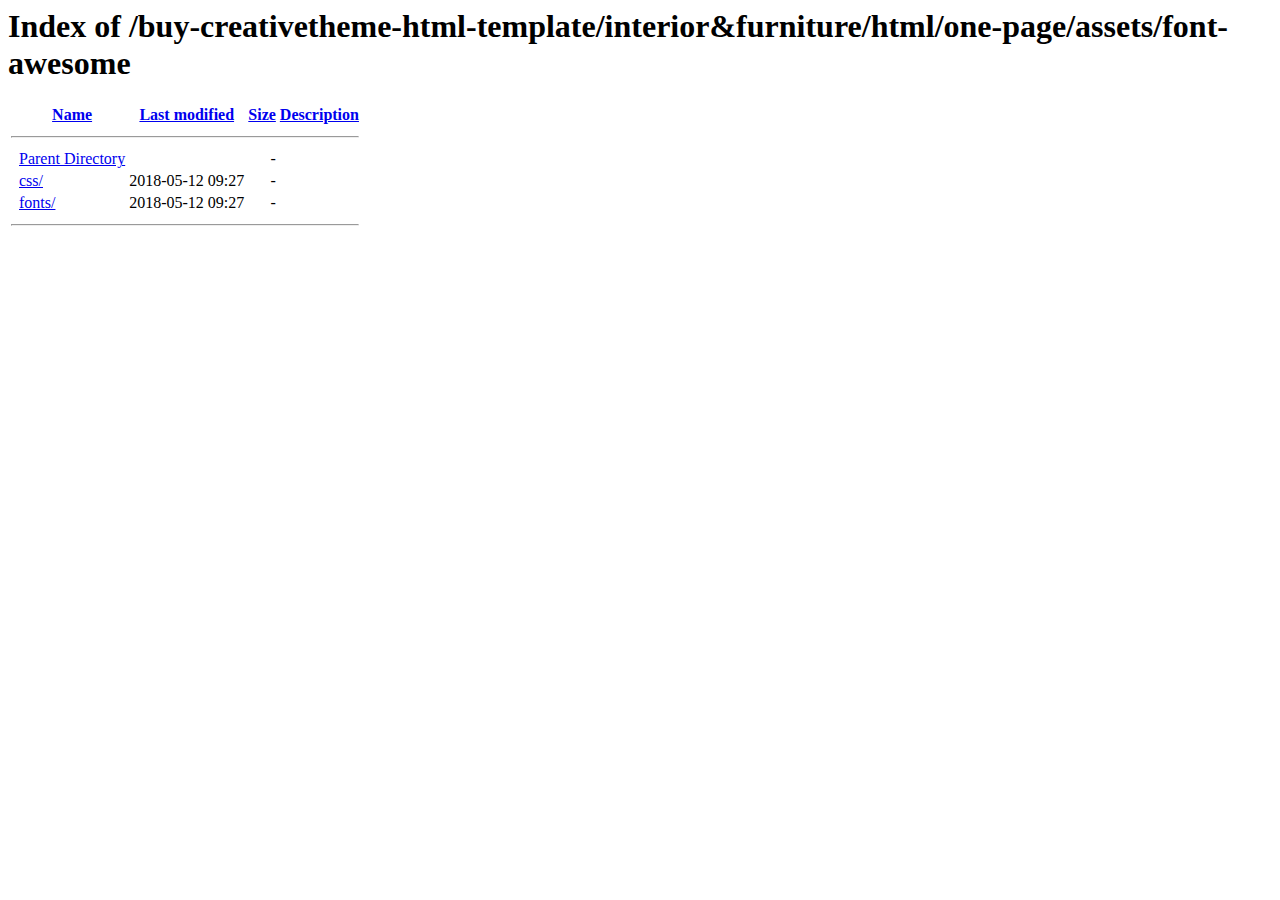
<file: assets/font-awesome/index.html>
<!DOCTYPE HTML PUBLIC "-//W3C//DTD HTML 3.2 Final//EN">
<html>
 <head>
  <title>Index of /buy-creativetheme-html-template/interior&amp;furniture/html/one-page/assets/font-awesome</title>
 </head>
 <body>
<h1>Index of /buy-creativetheme-html-template/interior&amp;furniture/html/one-page/assets/font-awesome</h1>
  <table>
   <tr><th valign="top">&nbsp;</th><th><a href="index.html?C=N%3BO=D">Name</a></th><th><a href="index.html?C=M%3BO=A">Last modified</a></th><th><a href="index.html?C=S%3BO=A">Size</a></th><th><a href="index.html?C=D%3BO=A">Description</a></th></tr>
   <tr><th colspan="5"><hr></th></tr>
<tr><td valign="top">&nbsp;</td><td><a href="../index.html">Parent Directory</a>       </td><td>&nbsp;</td><td align="right">  - </td><td>&nbsp;</td></tr>
<tr><td valign="top">&nbsp;</td><td><a href="css/index.html">css/</a>                   </td><td align="right">2018-05-12 09:27  </td><td align="right">  - </td><td>&nbsp;</td></tr>
<tr><td valign="top">&nbsp;</td><td><a href="fonts/index.html">fonts/</a>                 </td><td align="right">2018-05-12 09:27  </td><td align="right">  - </td><td>&nbsp;</td></tr>
   <tr><th colspan="5"><hr></th></tr>
</table>
</body></html>
</file>
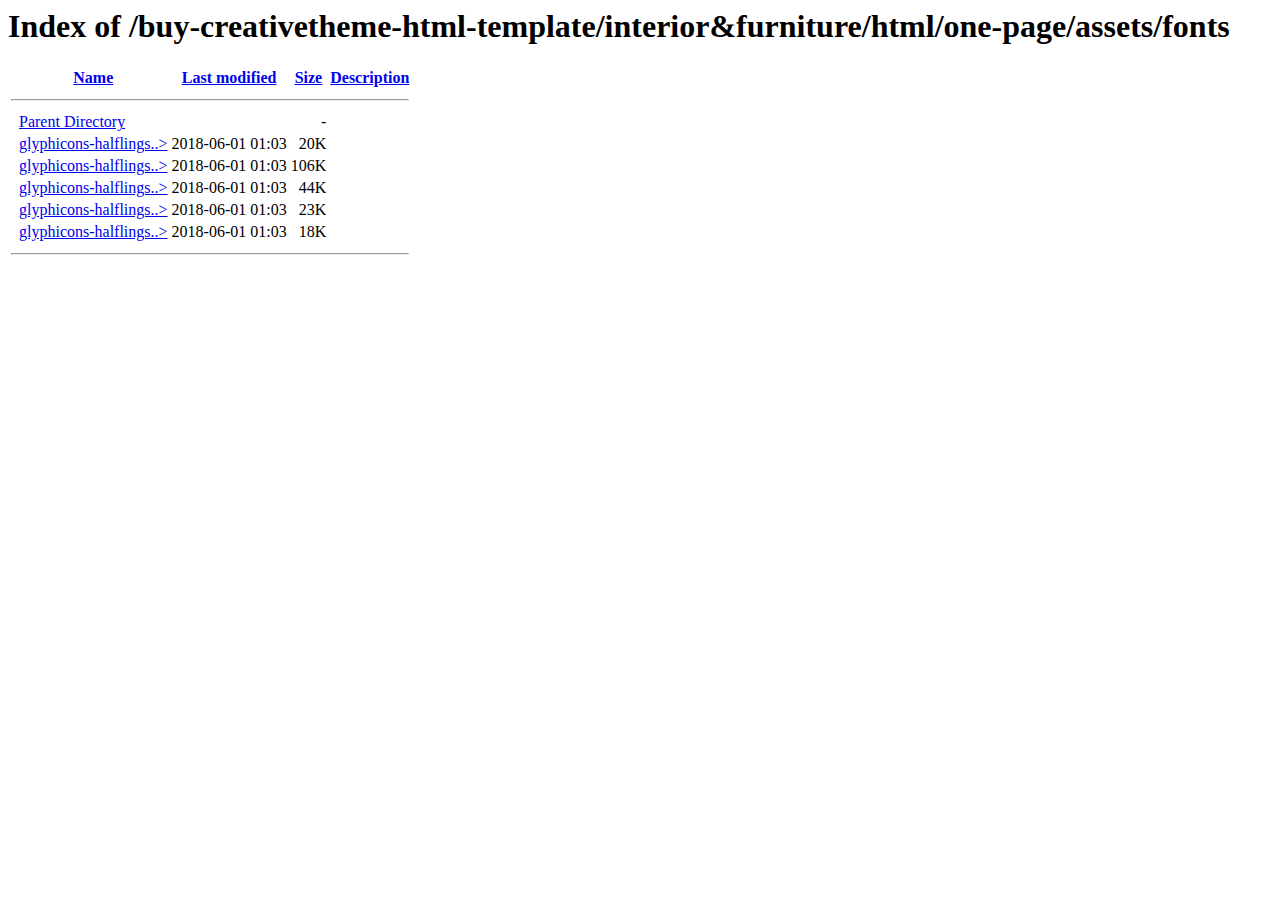
<file: assets/fonts/index.html>
<!DOCTYPE HTML PUBLIC "-//W3C//DTD HTML 3.2 Final//EN">
<html>
 <head>
  <title>Index of /buy-creativetheme-html-template/interior&amp;furniture/html/one-page/assets/fonts</title>
 </head>
 <body>
<h1>Index of /buy-creativetheme-html-template/interior&amp;furniture/html/one-page/assets/fonts</h1>
  <table>
   <tr><th valign="top">&nbsp;</th><th><a href="index.html?C=N%3BO=D">Name</a></th><th><a href="index.html?C=M%3BO=A">Last modified</a></th><th><a href="index.html?C=S%3BO=A">Size</a></th><th><a href="index.html?C=D%3BO=A">Description</a></th></tr>
   <tr><th colspan="5"><hr></th></tr>
<tr><td valign="top">&nbsp;</td><td><a href="../index.html">Parent Directory</a>       </td><td>&nbsp;</td><td align="right">  - </td><td>&nbsp;</td></tr>
<tr><td valign="top">&nbsp;</td><td><a href="glyphicons-halflings-regular.eot">glyphicons-halflings..&gt;</a></td><td align="right">2018-06-01 01:03  </td><td align="right"> 20K</td><td>&nbsp;</td></tr>
<tr><td valign="top">&nbsp;</td><td><a href="glyphicons-halflings-regular.svg">glyphicons-halflings..&gt;</a></td><td align="right">2018-06-01 01:03  </td><td align="right">106K</td><td>&nbsp;</td></tr>
<tr><td valign="top">&nbsp;</td><td><a href="glyphicons-halflings-regular.ttf">glyphicons-halflings..&gt;</a></td><td align="right">2018-06-01 01:03  </td><td align="right"> 44K</td><td>&nbsp;</td></tr>
<tr><td valign="top">&nbsp;</td><td><a href="glyphicons-halflings-regular.woff">glyphicons-halflings..&gt;</a></td><td align="right">2018-06-01 01:03  </td><td align="right"> 23K</td><td>&nbsp;</td></tr>
<tr><td valign="top">&nbsp;</td><td><a href="glyphicons-halflings-regular.woff2">glyphicons-halflings..&gt;</a></td><td align="right">2018-06-01 01:03  </td><td align="right"> 18K</td><td>&nbsp;</td></tr>
   <tr><th colspan="5"><hr></th></tr>
</table>
</body></html>
</file>
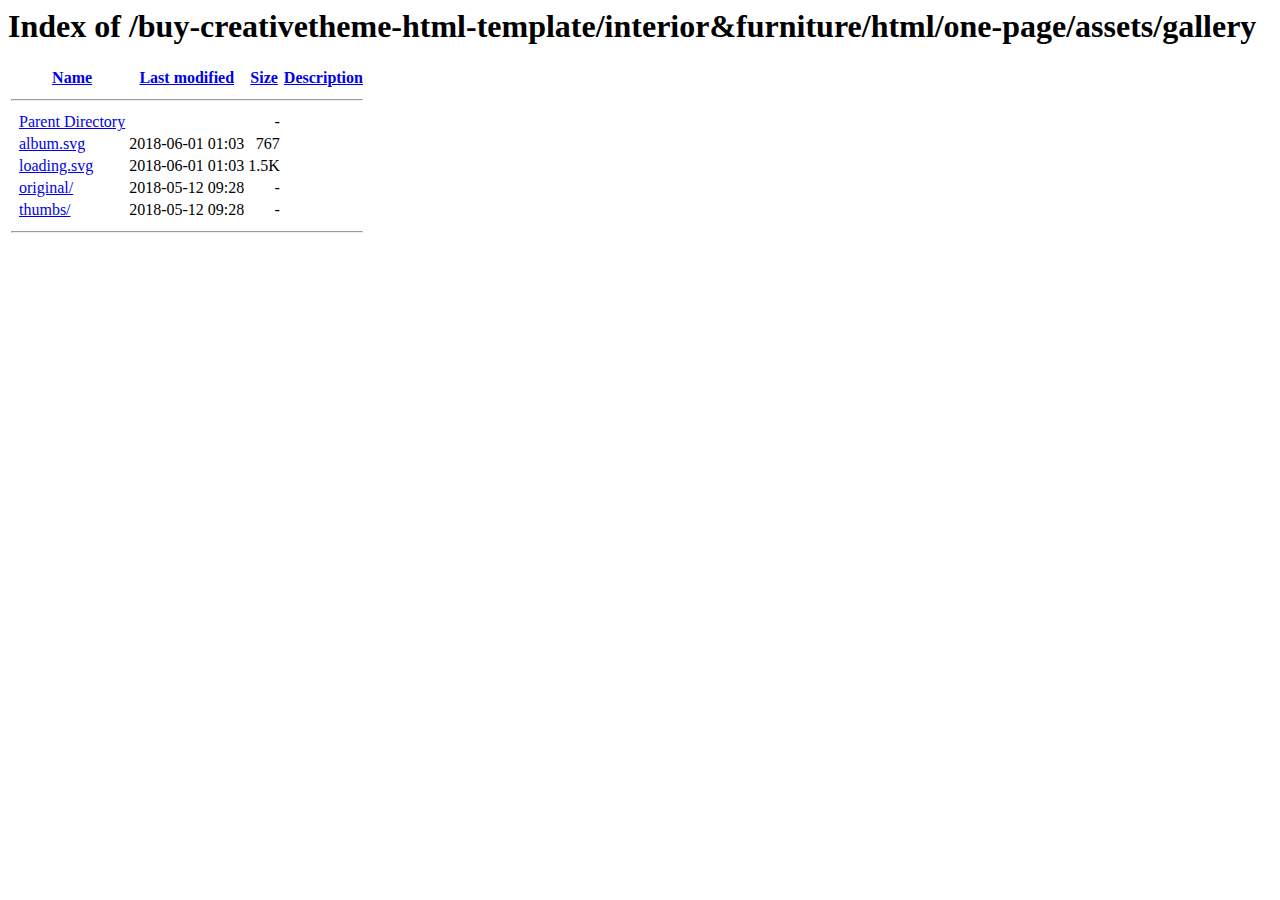
<file: assets/gallery/index.html>
<!DOCTYPE HTML PUBLIC "-//W3C//DTD HTML 3.2 Final//EN">
<html>
 <head>
  <title>Index of /buy-creativetheme-html-template/interior&amp;furniture/html/one-page/assets/gallery</title>
 </head>
 <body>
<h1>Index of /buy-creativetheme-html-template/interior&amp;furniture/html/one-page/assets/gallery</h1>
  <table>
   <tr><th valign="top">&nbsp;</th><th><a href="index.html?C=N%3BO=D">Name</a></th><th><a href="index.html?C=M%3BO=A">Last modified</a></th><th><a href="index.html?C=S%3BO=A">Size</a></th><th><a href="index.html?C=D%3BO=A">Description</a></th></tr>
   <tr><th colspan="5"><hr></th></tr>
<tr><td valign="top">&nbsp;</td><td><a href="../index.html">Parent Directory</a>       </td><td>&nbsp;</td><td align="right">  - </td><td>&nbsp;</td></tr>
<tr><td valign="top">&nbsp;</td><td><a href="album.svg">album.svg</a>              </td><td align="right">2018-06-01 01:03  </td><td align="right">767 </td><td>&nbsp;</td></tr>
<tr><td valign="top">&nbsp;</td><td><a href="loading.svg">loading.svg</a>            </td><td align="right">2018-06-01 01:03  </td><td align="right">1.5K</td><td>&nbsp;</td></tr>
<tr><td valign="top">&nbsp;</td><td><a href="original/index.html">original/</a>              </td><td align="right">2018-05-12 09:28  </td><td align="right">  - </td><td>&nbsp;</td></tr>
<tr><td valign="top">&nbsp;</td><td><a href="thumbs/index.html">thumbs/</a>                </td><td align="right">2018-05-12 09:28  </td><td align="right">  - </td><td>&nbsp;</td></tr>
   <tr><th colspan="5"><hr></th></tr>
</table>
</body></html>
</file>
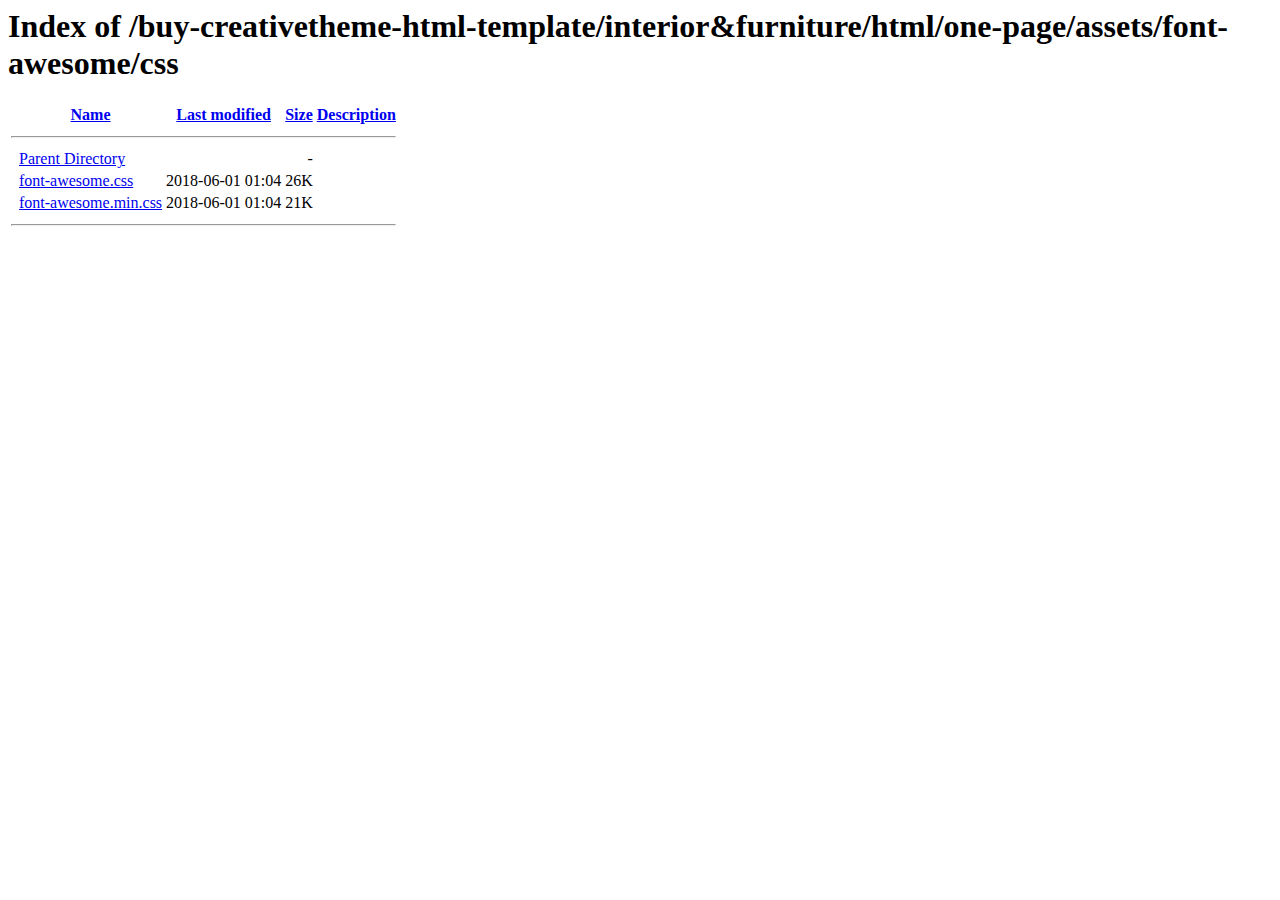
<file: assets/font-awesome/css/index.html>
<!DOCTYPE HTML PUBLIC "-//W3C//DTD HTML 3.2 Final//EN">
<html>
 <head>
  <title>Index of /buy-creativetheme-html-template/interior&amp;furniture/html/one-page/assets/font-awesome/css</title>
 </head>
 <body>
<h1>Index of /buy-creativetheme-html-template/interior&amp;furniture/html/one-page/assets/font-awesome/css</h1>
  <table>
   <tr><th valign="top">&nbsp;</th><th><a href="index.html?C=N%3BO=D">Name</a></th><th><a href="index.html?C=M%3BO=A">Last modified</a></th><th><a href="index.html?C=S%3BO=A">Size</a></th><th><a href="index.html?C=D%3BO=A">Description</a></th></tr>
   <tr><th colspan="5"><hr></th></tr>
<tr><td valign="top">&nbsp;</td><td><a href="../index.html">Parent Directory</a>       </td><td>&nbsp;</td><td align="right">  - </td><td>&nbsp;</td></tr>
<tr><td valign="top">&nbsp;</td><td><a href="font-awesome.css">font-awesome.css</a>       </td><td align="right">2018-06-01 01:04  </td><td align="right"> 26K</td><td>&nbsp;</td></tr>
<tr><td valign="top">&nbsp;</td><td><a href="font-awesome.min.css">font-awesome.min.css</a>   </td><td align="right">2018-06-01 01:04  </td><td align="right"> 21K</td><td>&nbsp;</td></tr>
   <tr><th colspan="5"><hr></th></tr>
</table>
</body></html>
</file>
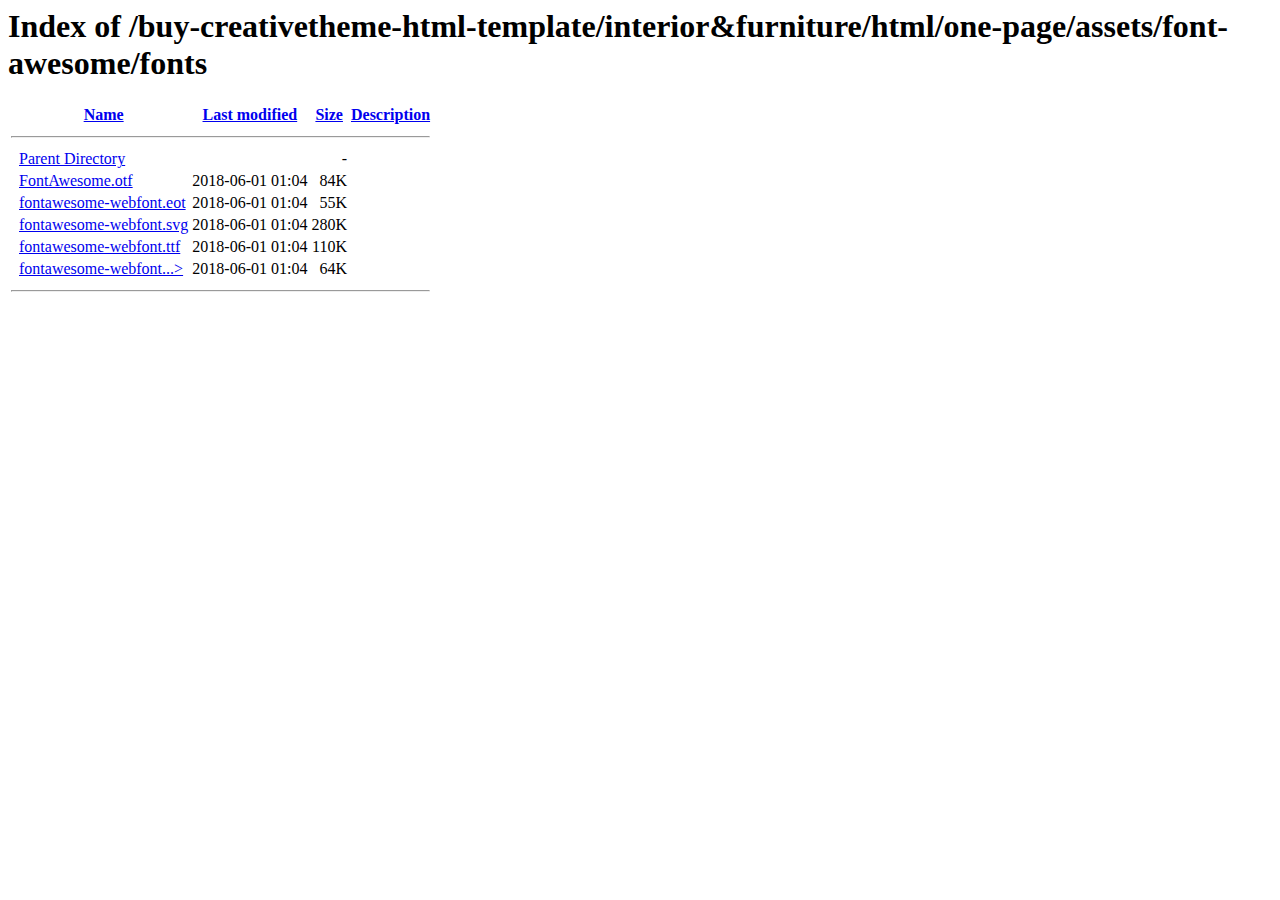
<file: assets/font-awesome/fonts/index.html>
<!DOCTYPE HTML PUBLIC "-//W3C//DTD HTML 3.2 Final//EN">
<html>
 <head>
  <title>Index of /buy-creativetheme-html-template/interior&amp;furniture/html/one-page/assets/font-awesome/fonts</title>
 </head>
 <body>
<h1>Index of /buy-creativetheme-html-template/interior&amp;furniture/html/one-page/assets/font-awesome/fonts</h1>
  <table>
   <tr><th valign="top">&nbsp;</th><th><a href="index.html?C=N%3BO=D">Name</a></th><th><a href="index.html?C=M%3BO=A">Last modified</a></th><th><a href="index.html?C=S%3BO=A">Size</a></th><th><a href="index.html?C=D%3BO=A">Description</a></th></tr>
   <tr><th colspan="5"><hr></th></tr>
<tr><td valign="top">&nbsp;</td><td><a href="../index.html">Parent Directory</a>       </td><td>&nbsp;</td><td align="right">  - </td><td>&nbsp;</td></tr>
<tr><td valign="top">&nbsp;</td><td><a href="FontAwesome.otf">FontAwesome.otf</a>        </td><td align="right">2018-06-01 01:04  </td><td align="right"> 84K</td><td>&nbsp;</td></tr>
<tr><td valign="top">&nbsp;</td><td><a href="fontawesome-webfont.eot">fontawesome-webfont.eot</a></td><td align="right">2018-06-01 01:04  </td><td align="right"> 55K</td><td>&nbsp;</td></tr>
<tr><td valign="top">&nbsp;</td><td><a href="fontawesome-webfont.svg">fontawesome-webfont.svg</a></td><td align="right">2018-06-01 01:04  </td><td align="right">280K</td><td>&nbsp;</td></tr>
<tr><td valign="top">&nbsp;</td><td><a href="fontawesome-webfont.ttf">fontawesome-webfont.ttf</a></td><td align="right">2018-06-01 01:04  </td><td align="right">110K</td><td>&nbsp;</td></tr>
<tr><td valign="top">&nbsp;</td><td><a href="fontawesome-webfont.woff">fontawesome-webfont...&gt;</a></td><td align="right">2018-06-01 01:04  </td><td align="right"> 64K</td><td>&nbsp;</td></tr>
   <tr><th colspan="5"><hr></th></tr>
</table>
</body></html>
</file>
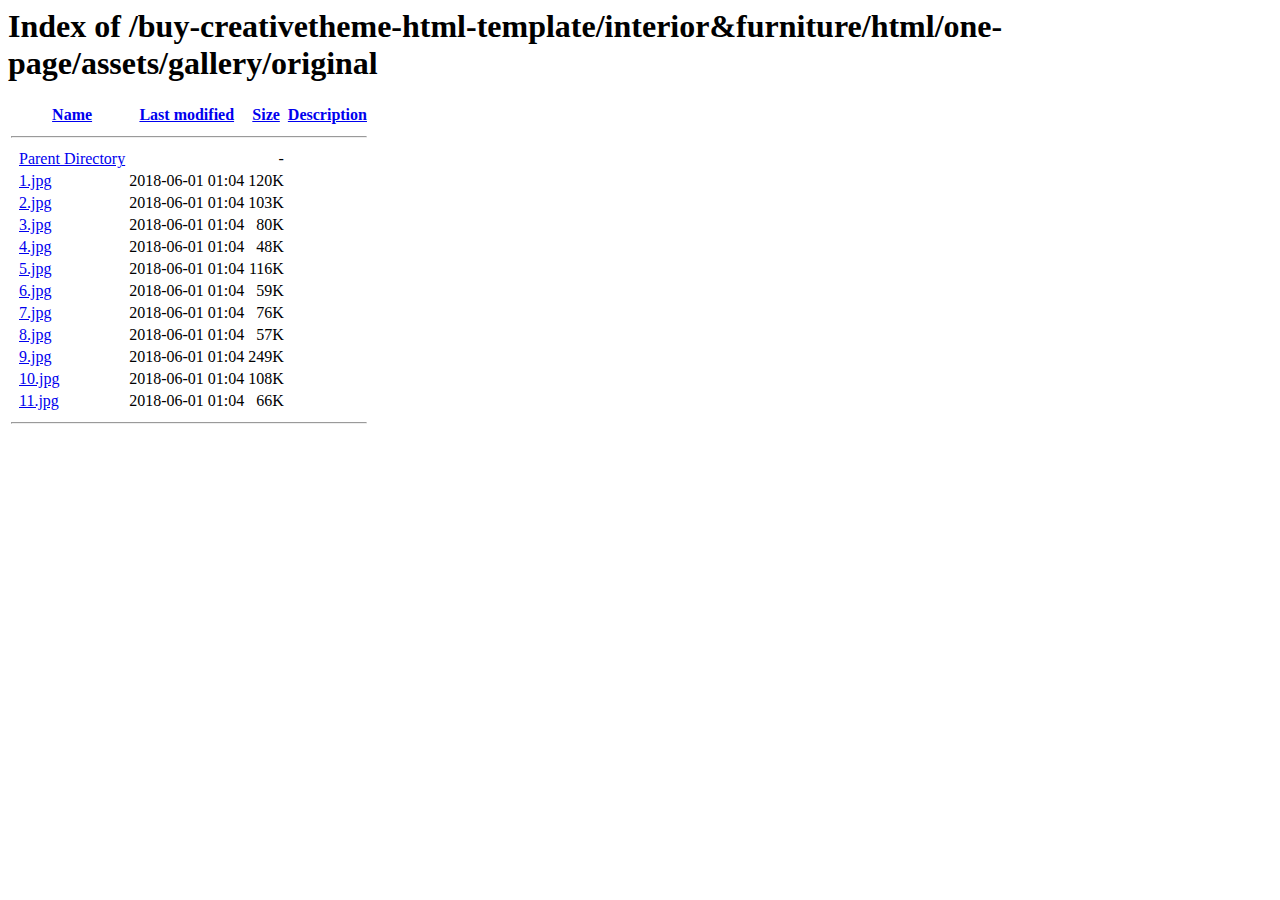
<file: assets/gallery/original/index.html>
<!DOCTYPE HTML PUBLIC "-//W3C//DTD HTML 3.2 Final//EN">
<html>
 <head>
  <title>Index of /buy-creativetheme-html-template/interior&amp;furniture/html/one-page/assets/gallery/original</title>
 </head>
 <body>
<h1>Index of /buy-creativetheme-html-template/interior&amp;furniture/html/one-page/assets/gallery/original</h1>
  <table>
   <tr><th valign="top">&nbsp;</th><th><a href="index.html?C=N%3BO=D">Name</a></th><th><a href="index.html?C=M%3BO=A">Last modified</a></th><th><a href="index.html?C=S%3BO=A">Size</a></th><th><a href="index.html?C=D%3BO=A">Description</a></th></tr>
   <tr><th colspan="5"><hr></th></tr>
<tr><td valign="top">&nbsp;</td><td><a href="../index.html">Parent Directory</a>       </td><td>&nbsp;</td><td align="right">  - </td><td>&nbsp;</td></tr>
<tr><td valign="top">&nbsp;</td><td><a href="1.jpg">1.jpg</a>                  </td><td align="right">2018-06-01 01:04  </td><td align="right">120K</td><td>&nbsp;</td></tr>
<tr><td valign="top">&nbsp;</td><td><a href="2.jpg">2.jpg</a>                  </td><td align="right">2018-06-01 01:04  </td><td align="right">103K</td><td>&nbsp;</td></tr>
<tr><td valign="top">&nbsp;</td><td><a href="3.jpg">3.jpg</a>                  </td><td align="right">2018-06-01 01:04  </td><td align="right"> 80K</td><td>&nbsp;</td></tr>
<tr><td valign="top">&nbsp;</td><td><a href="4.jpg">4.jpg</a>                  </td><td align="right">2018-06-01 01:04  </td><td align="right"> 48K</td><td>&nbsp;</td></tr>
<tr><td valign="top">&nbsp;</td><td><a href="5.jpg">5.jpg</a>                  </td><td align="right">2018-06-01 01:04  </td><td align="right">116K</td><td>&nbsp;</td></tr>
<tr><td valign="top">&nbsp;</td><td><a href="6.jpg">6.jpg</a>                  </td><td align="right">2018-06-01 01:04  </td><td align="right"> 59K</td><td>&nbsp;</td></tr>
<tr><td valign="top">&nbsp;</td><td><a href="7.jpg">7.jpg</a>                  </td><td align="right">2018-06-01 01:04  </td><td align="right"> 76K</td><td>&nbsp;</td></tr>
<tr><td valign="top">&nbsp;</td><td><a href="8.jpg">8.jpg</a>                  </td><td align="right">2018-06-01 01:04  </td><td align="right"> 57K</td><td>&nbsp;</td></tr>
<tr><td valign="top">&nbsp;</td><td><a href="9.jpg">9.jpg</a>                  </td><td align="right">2018-06-01 01:04  </td><td align="right">249K</td><td>&nbsp;</td></tr>
<tr><td valign="top">&nbsp;</td><td><a href="10.jpg">10.jpg</a>                 </td><td align="right">2018-06-01 01:04  </td><td align="right">108K</td><td>&nbsp;</td></tr>
<tr><td valign="top">&nbsp;</td><td><a href="11.jpg">11.jpg</a>                 </td><td align="right">2018-06-01 01:04  </td><td align="right"> 66K</td><td>&nbsp;</td></tr>
   <tr><th colspan="5"><hr></th></tr>
</table>
</body></html>
</file>
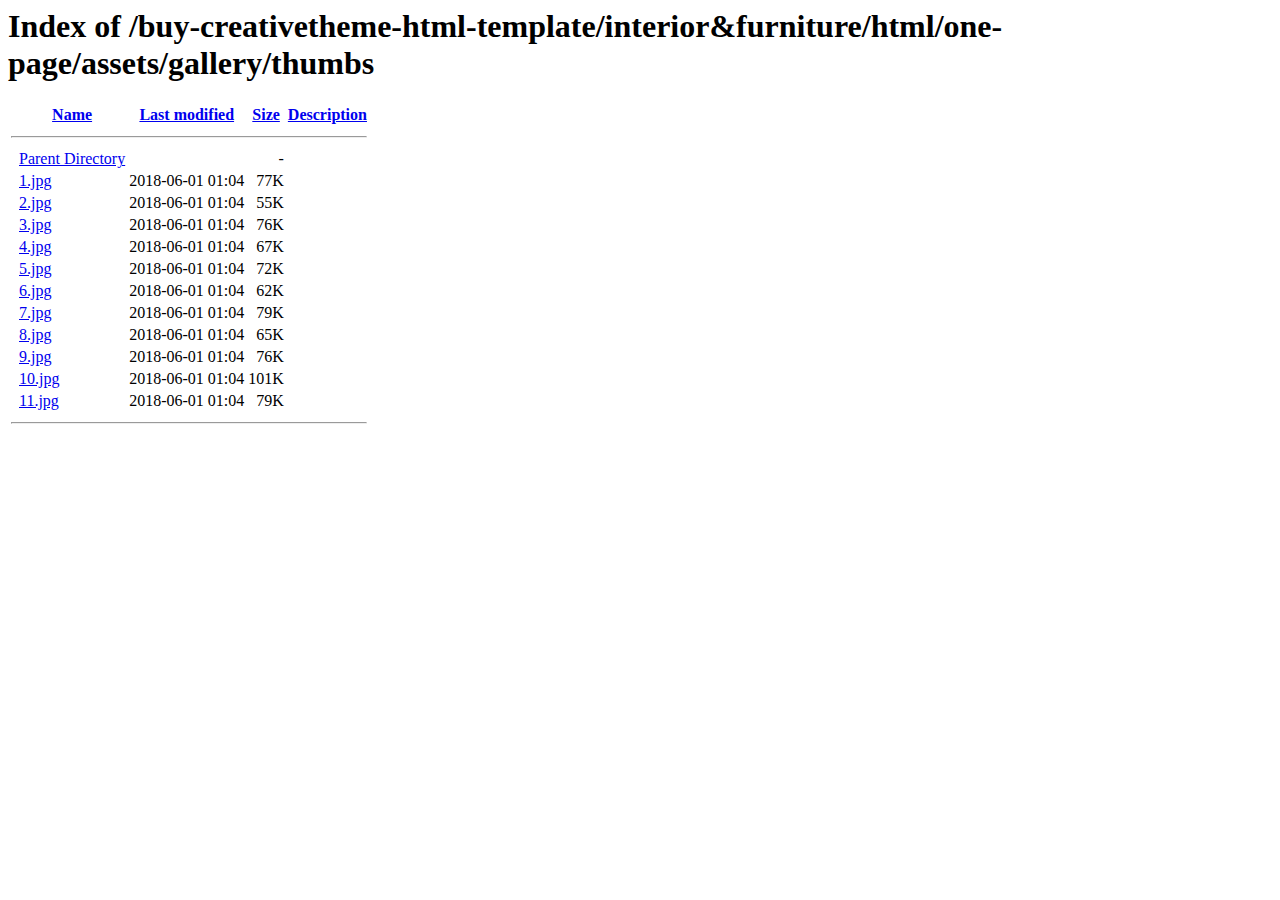
<file: assets/gallery/thumbs/index.html>
<!DOCTYPE HTML PUBLIC "-//W3C//DTD HTML 3.2 Final//EN">
<html>
 <head>
  <title>Index of /buy-creativetheme-html-template/interior&amp;furniture/html/one-page/assets/gallery/thumbs</title>
 </head>
 <body>
<h1>Index of /buy-creativetheme-html-template/interior&amp;furniture/html/one-page/assets/gallery/thumbs</h1>
  <table>
   <tr><th valign="top">&nbsp;</th><th><a href="index.html?C=N%3BO=D">Name</a></th><th><a href="index.html?C=M%3BO=A">Last modified</a></th><th><a href="index.html?C=S%3BO=A">Size</a></th><th><a href="index.html?C=D%3BO=A">Description</a></th></tr>
   <tr><th colspan="5"><hr></th></tr>
<tr><td valign="top">&nbsp;</td><td><a href="../index.html">Parent Directory</a>       </td><td>&nbsp;</td><td align="right">  - </td><td>&nbsp;</td></tr>
<tr><td valign="top">&nbsp;</td><td><a href="1.jpg">1.jpg</a>                  </td><td align="right">2018-06-01 01:04  </td><td align="right"> 77K</td><td>&nbsp;</td></tr>
<tr><td valign="top">&nbsp;</td><td><a href="2.jpg">2.jpg</a>                  </td><td align="right">2018-06-01 01:04  </td><td align="right"> 55K</td><td>&nbsp;</td></tr>
<tr><td valign="top">&nbsp;</td><td><a href="3.jpg">3.jpg</a>                  </td><td align="right">2018-06-01 01:04  </td><td align="right"> 76K</td><td>&nbsp;</td></tr>
<tr><td valign="top">&nbsp;</td><td><a href="4.jpg">4.jpg</a>                  </td><td align="right">2018-06-01 01:04  </td><td align="right"> 67K</td><td>&nbsp;</td></tr>
<tr><td valign="top">&nbsp;</td><td><a href="5.jpg">5.jpg</a>                  </td><td align="right">2018-06-01 01:04  </td><td align="right"> 72K</td><td>&nbsp;</td></tr>
<tr><td valign="top">&nbsp;</td><td><a href="6.jpg">6.jpg</a>                  </td><td align="right">2018-06-01 01:04  </td><td align="right"> 62K</td><td>&nbsp;</td></tr>
<tr><td valign="top">&nbsp;</td><td><a href="7.jpg">7.jpg</a>                  </td><td align="right">2018-06-01 01:04  </td><td align="right"> 79K</td><td>&nbsp;</td></tr>
<tr><td valign="top">&nbsp;</td><td><a href="8.jpg">8.jpg</a>                  </td><td align="right">2018-06-01 01:04  </td><td align="right"> 65K</td><td>&nbsp;</td></tr>
<tr><td valign="top">&nbsp;</td><td><a href="9.jpg">9.jpg</a>                  </td><td align="right">2018-06-01 01:04  </td><td align="right"> 76K</td><td>&nbsp;</td></tr>
<tr><td valign="top">&nbsp;</td><td><a href="10.jpg">10.jpg</a>                 </td><td align="right">2018-06-01 01:04  </td><td align="right">101K</td><td>&nbsp;</td></tr>
<tr><td valign="top">&nbsp;</td><td><a href="11.jpg">11.jpg</a>                 </td><td align="right">2018-06-01 01:04  </td><td align="right"> 79K</td><td>&nbsp;</td></tr>
   <tr><th colspan="5"><hr></th></tr>
</table>
</body></html>
</file>
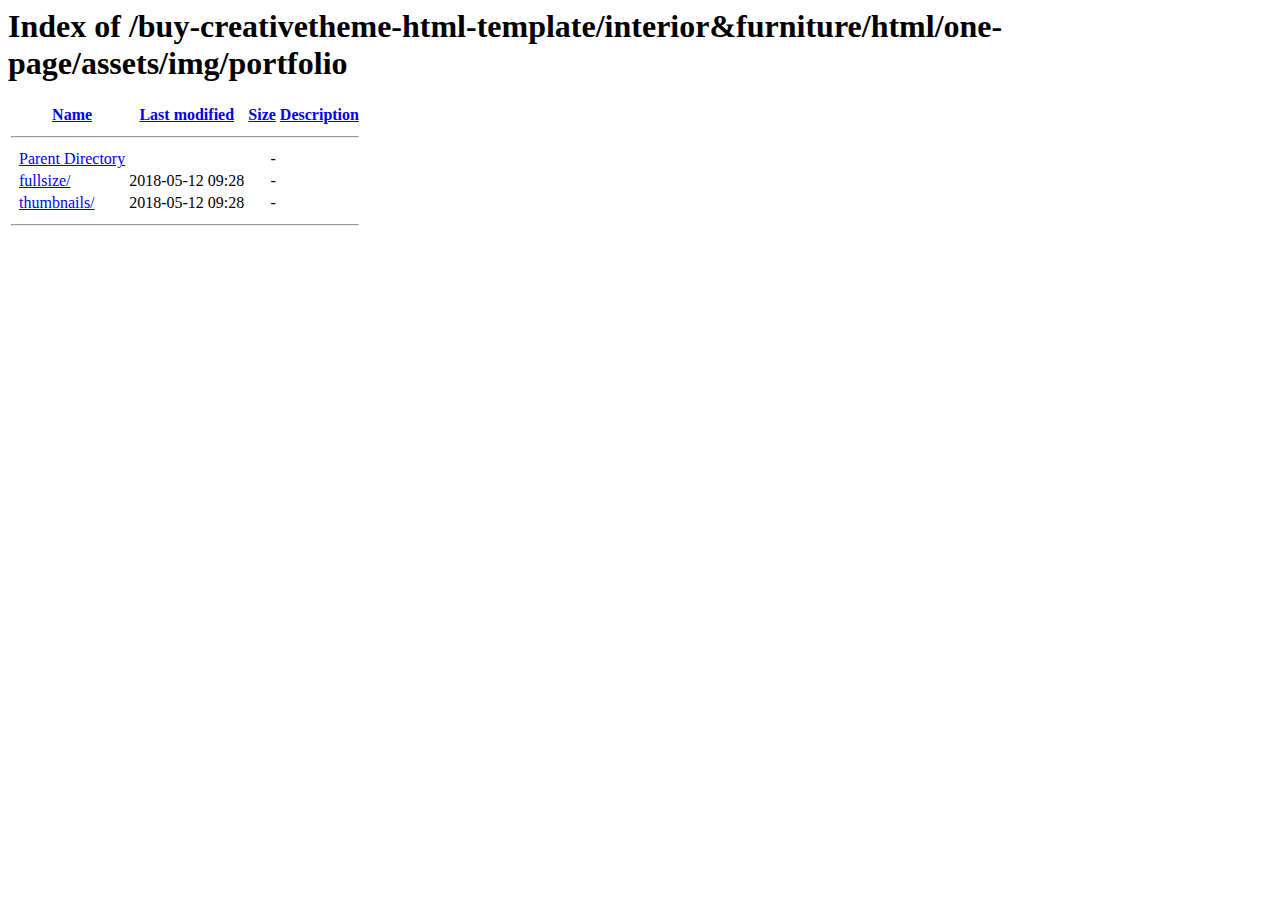
<file: assets/img/portfolio/index.html>
<!DOCTYPE HTML PUBLIC "-//W3C//DTD HTML 3.2 Final//EN">
<html>
 <head>
  <title>Index of /buy-creativetheme-html-template/interior&amp;furniture/html/one-page/assets/img/portfolio</title>
 </head>
 <body>
<h1>Index of /buy-creativetheme-html-template/interior&amp;furniture/html/one-page/assets/img/portfolio</h1>
  <table>
   <tr><th valign="top">&nbsp;</th><th><a href="index.html?C=N%3BO=D">Name</a></th><th><a href="index.html?C=M%3BO=A">Last modified</a></th><th><a href="index.html?C=S%3BO=A">Size</a></th><th><a href="index.html?C=D%3BO=A">Description</a></th></tr>
   <tr><th colspan="5"><hr></th></tr>
<tr><td valign="top">&nbsp;</td><td><a href="../index.html">Parent Directory</a>       </td><td>&nbsp;</td><td align="right">  - </td><td>&nbsp;</td></tr>
<tr><td valign="top">&nbsp;</td><td><a href="fullsize/index.html">fullsize/</a>              </td><td align="right">2018-05-12 09:28  </td><td align="right">  - </td><td>&nbsp;</td></tr>
<tr><td valign="top">&nbsp;</td><td><a href="thumbnails/index.html">thumbnails/</a>            </td><td align="right">2018-05-12 09:28  </td><td align="right">  - </td><td>&nbsp;</td></tr>
   <tr><th colspan="5"><hr></th></tr>
</table>
</body></html>
</file>
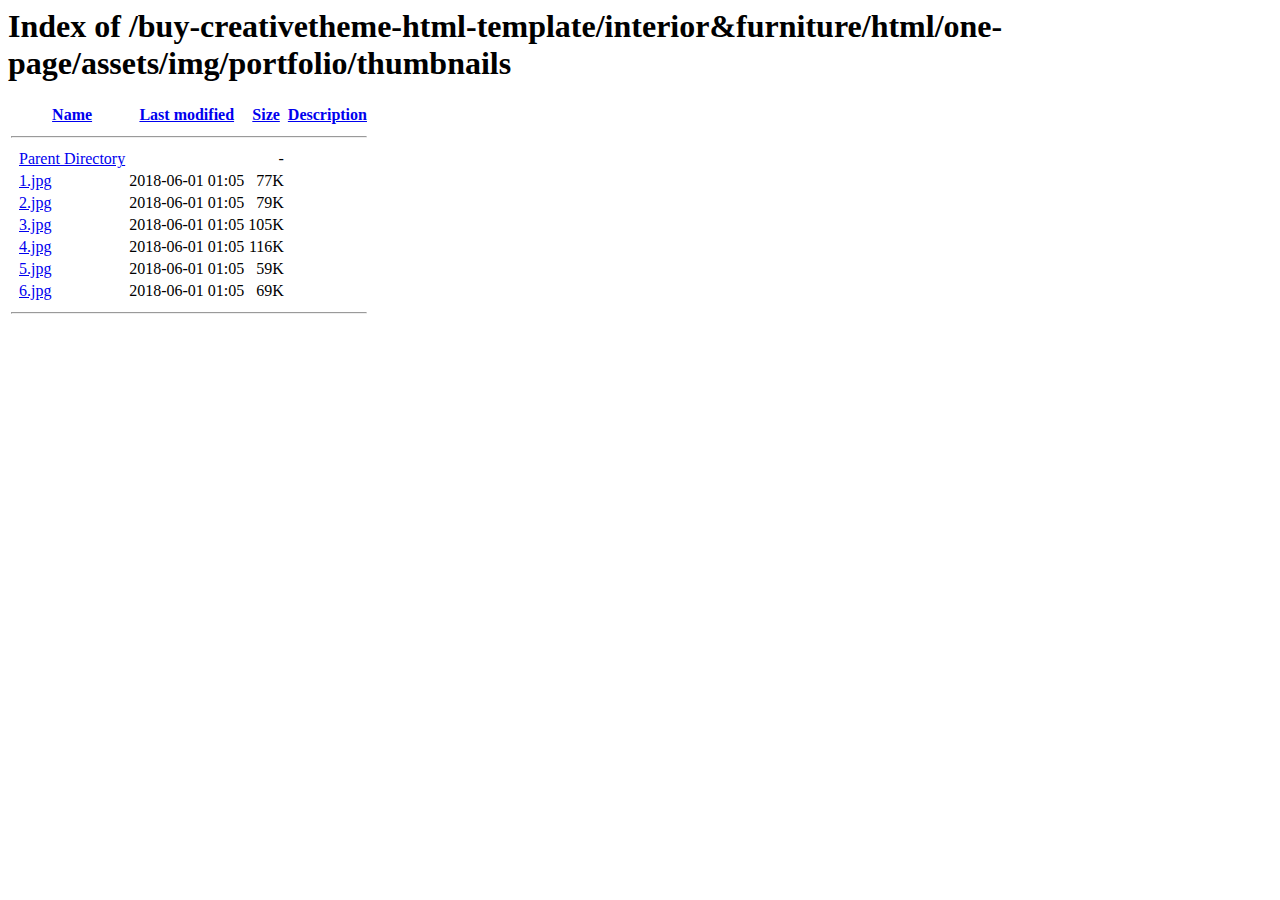
<file: assets/img/portfolio/thumbnails/index.html>
<!DOCTYPE HTML PUBLIC "-//W3C//DTD HTML 3.2 Final//EN">
<html>
 <head>
  <title>Index of /buy-creativetheme-html-template/interior&amp;furniture/html/one-page/assets/img/portfolio/thumbnails</title>
 </head>
 <body>
<h1>Index of /buy-creativetheme-html-template/interior&amp;furniture/html/one-page/assets/img/portfolio/thumbnails</h1>
  <table>
   <tr><th valign="top">&nbsp;</th><th><a href="index.html?C=N%3BO=D">Name</a></th><th><a href="index.html?C=M%3BO=A">Last modified</a></th><th><a href="index.html?C=S%3BO=A">Size</a></th><th><a href="index.html?C=D%3BO=A">Description</a></th></tr>
   <tr><th colspan="5"><hr></th></tr>
<tr><td valign="top">&nbsp;</td><td><a href="../index.html">Parent Directory</a>       </td><td>&nbsp;</td><td align="right">  - </td><td>&nbsp;</td></tr>
<tr><td valign="top">&nbsp;</td><td><a href="1.jpg">1.jpg</a>                  </td><td align="right">2018-06-01 01:05  </td><td align="right"> 77K</td><td>&nbsp;</td></tr>
<tr><td valign="top">&nbsp;</td><td><a href="2.jpg">2.jpg</a>                  </td><td align="right">2018-06-01 01:05  </td><td align="right"> 79K</td><td>&nbsp;</td></tr>
<tr><td valign="top">&nbsp;</td><td><a href="3.jpg">3.jpg</a>                  </td><td align="right">2018-06-01 01:05  </td><td align="right">105K</td><td>&nbsp;</td></tr>
<tr><td valign="top">&nbsp;</td><td><a href="4.jpg">4.jpg</a>                  </td><td align="right">2018-06-01 01:05  </td><td align="right">116K</td><td>&nbsp;</td></tr>
<tr><td valign="top">&nbsp;</td><td><a href="5.jpg">5.jpg</a>                  </td><td align="right">2018-06-01 01:05  </td><td align="right"> 59K</td><td>&nbsp;</td></tr>
<tr><td valign="top">&nbsp;</td><td><a href="6.jpg">6.jpg</a>                  </td><td align="right">2018-06-01 01:05  </td><td align="right"> 69K</td><td>&nbsp;</td></tr>
   <tr><th colspan="5"><hr></th></tr>
</table>
</body></html>
</file>
